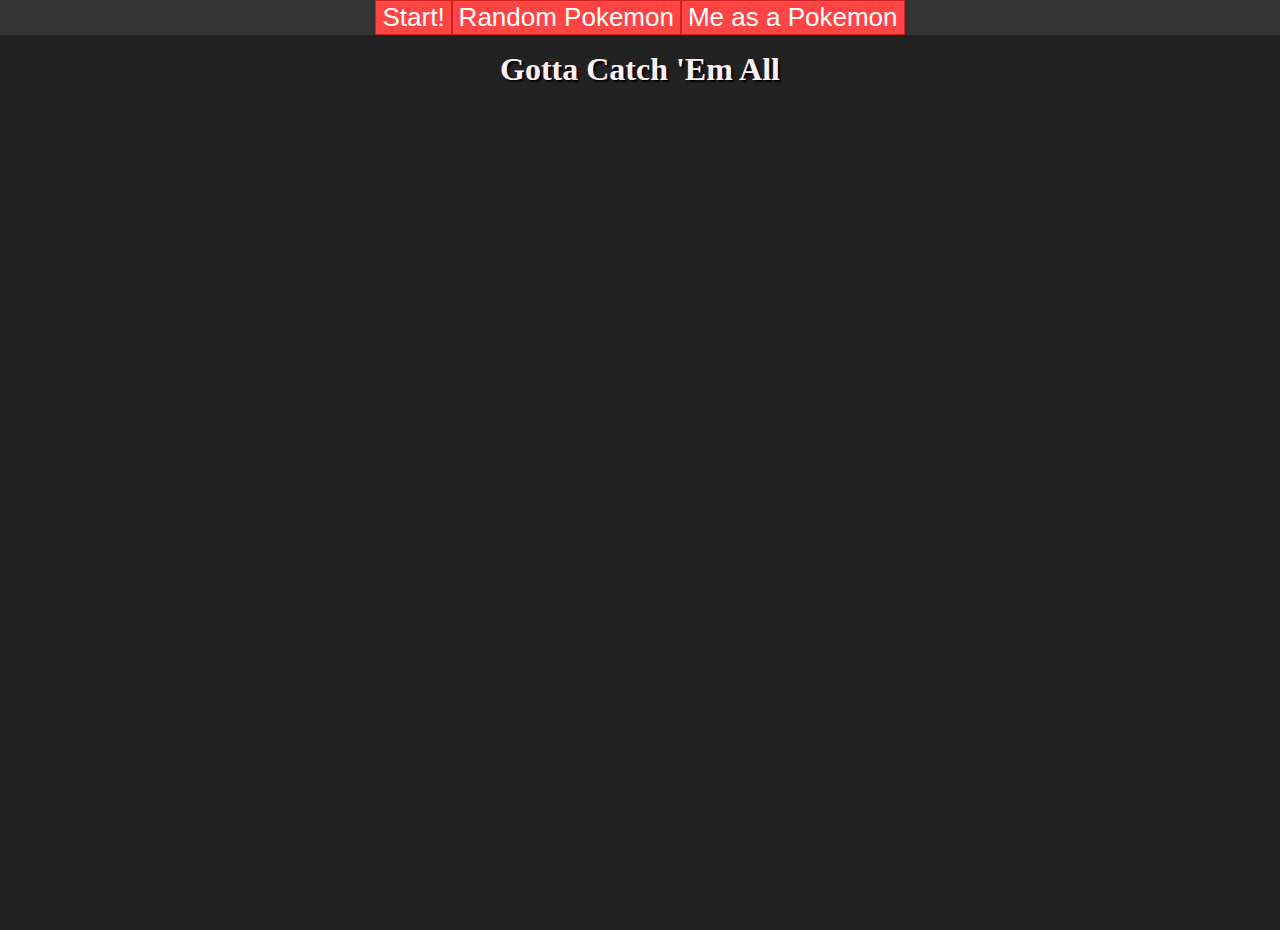
<file: pokemon/index.html>
<!DOCTYPE html>
<!--[if lt IE 7]>      <html class="no-js lt-ie9 lt-ie8 lt-ie7"> <![endif]-->
<!--[if IE 7]>         <html class="no-js lt-ie9 lt-ie8"> <![endif]-->
<!--[if IE 8]>         <html class="no-js lt-ie9"> <![endif]-->
<!--[if gt IE 8]><!--> <html class="no-js"> <!--<![endif]-->
    <head>
        <meta charset="utf-8">
        <meta http-equiv="X-UA-Compatible" content="IE=edge">
        <title>The World of Pokemon</title>
        <meta name="description" content="">
        <meta name="viewport" content="width=device-width, initial-scale=1">
        <script src="../jquery.js"></script>
        <link rel="stylesheet" href="../main.css">
        <link rel="stylesheet" href="style.css">
        <link href="https://fonts.googleapis.com/css2?family=Girassol&display=swap" rel="stylesheet">
    </head>
    <body>
        <header>
            <h1>Gotta Catch 'Em All</h1>
            <div id="navbar">
                <button id="start">Start!</button>
                <button id="randomButton">Random Pokemon</button>
                <button id="meButton">Me as a Pokemon</button>
            </div>
        </header>
        <!--[if lt IE 7]>
            <p class="browsehappy">You are using an <strong>outdated</strong> browser. Please <a href="#">upgrade your browser</a> to improve your experience.</p>
        <![endif]-->
        <main class="main">
            <div class="pokemonGrid">
            
            </div>
        </main>
        <footer class="footer"></footer>
        <script src="main.js" async defer></script>
    </body>
</html>
</file>
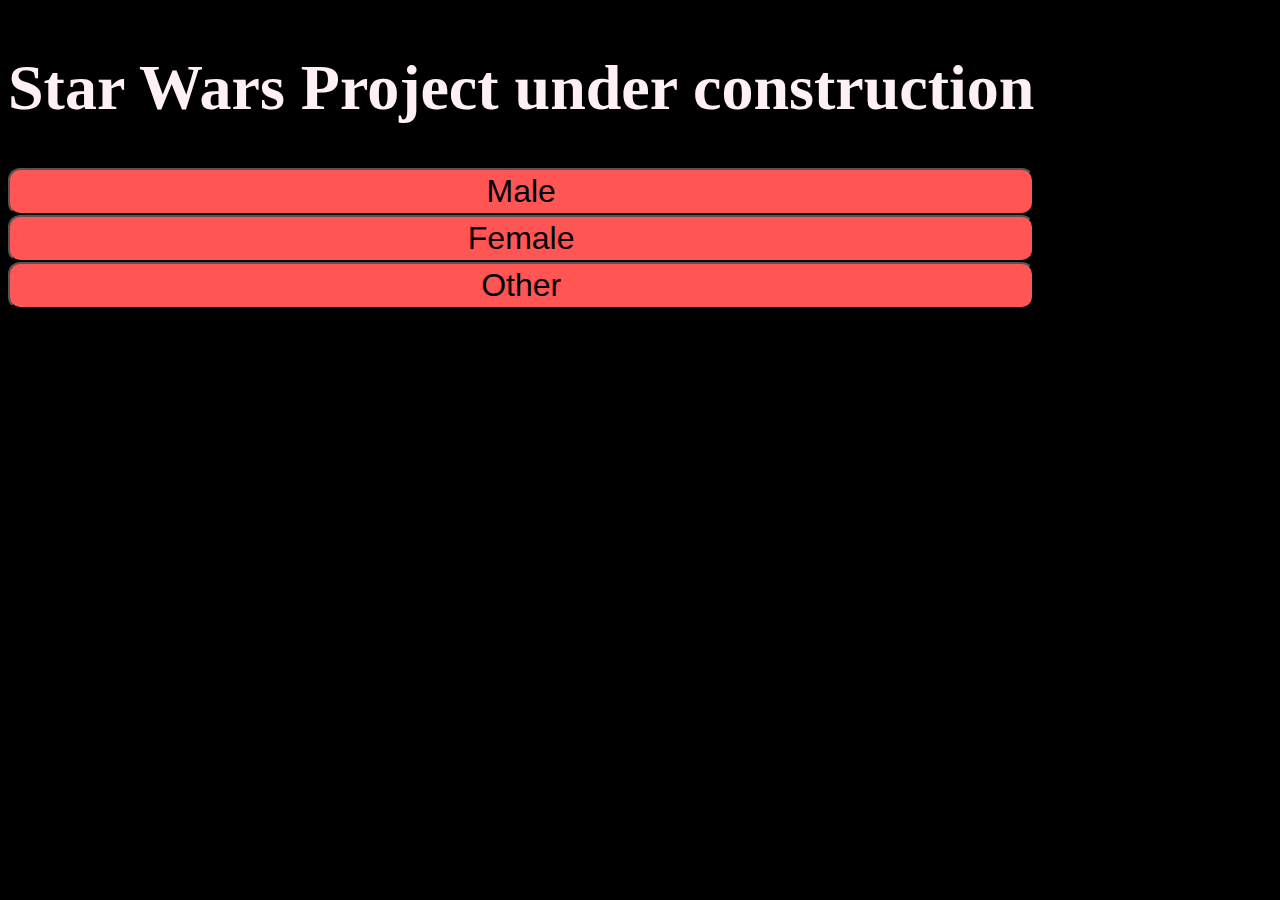
<file: starPeople/starPeople.html>
<!DOCTYPE html>
<html>
<head>
    <meta charset='utf-8'>
    <meta http-equiv='X-UA-Compatible' content='IE=edge'>
    <title>Star Wars Project Page</title>
    <meta name='viewport' content='width=device-width, initial-scale=1'>
    <link rel='stylesheet' type='text/css' media='screen' href='style.css'>
</head>
<body>
    <header>
        <h1>
            Star Wars Project under construction
        </h1>
        <button id="mBut">Male</button>
        <button id="fBut">Female</button>
        <button id="oBut">Other</button>
    </header>
    <div>
        <div class="gallery"></div>
    </div>
    <script src="main.js" type="module"></script>
</body>
</html>
</file>
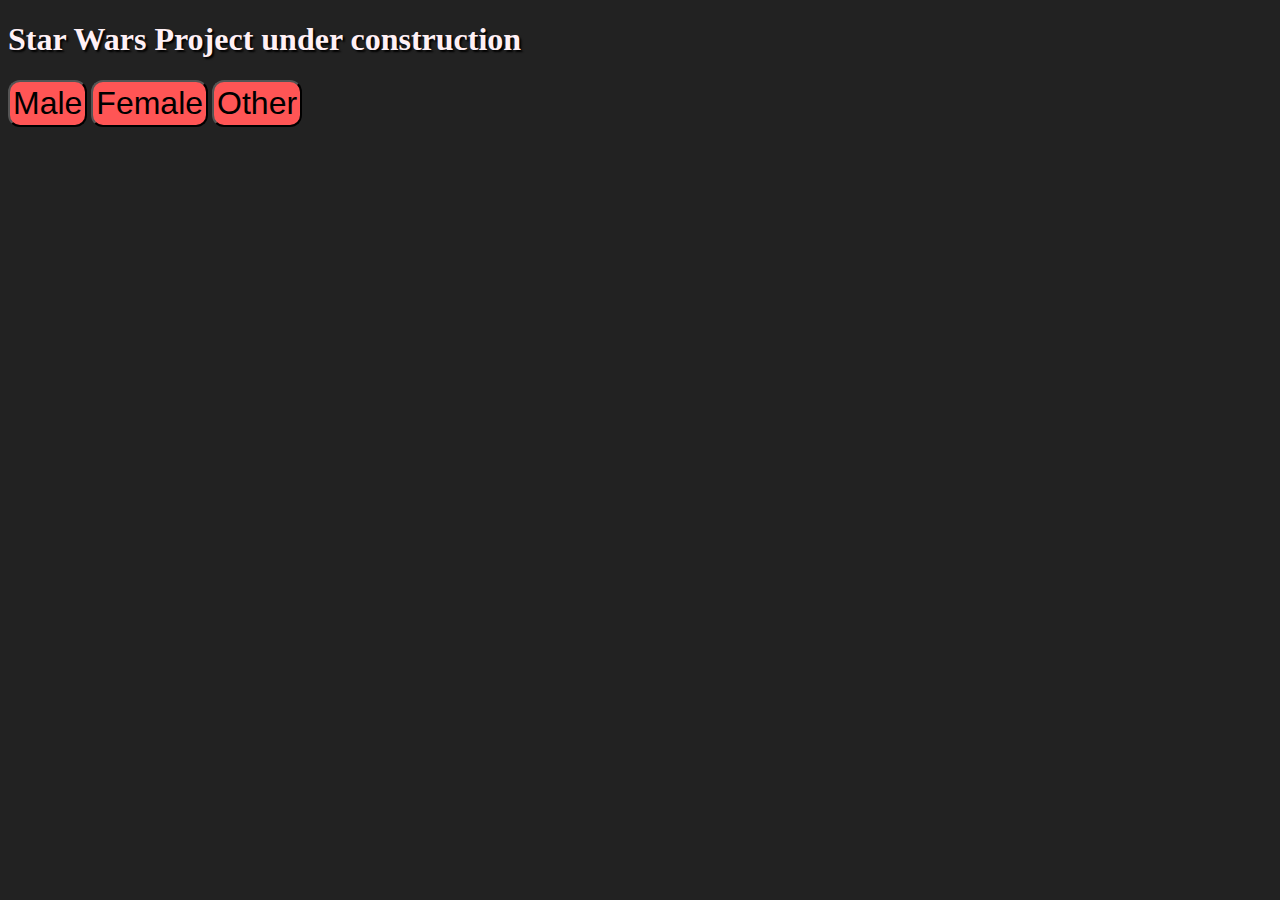
<file: starWars/starWars.html>
<!DOCTYPE html>
<html>
<head>
    <meta charset='utf-8'>
    <meta http-equiv='X-UA-Compatible' content='IE=edge'>
    <title>Star Wars Project Page</title>
    <meta name='viewport' content='width=device-width, initial-scale=1'>
    <link rel='stylesheet' type='text/css' media='screen' href='style.css'>
</head>
<body>
    <header>
        <h1>
            Star Wars Project under construction
        </h1>
        <button id="mBut">Male</button>
        <button id="fBut">Female</button>
        <button id="oBut">Other</button>
    </header>
    <div class="greeting">
    </div>
    <div class="timer"></div>
    <script src="main.js" type="module"></script>
</body>
</html>
</file>
<file: main.css>
html, body{
    scroll-behavior: smooth;
    height: 100%;
    width: 100%;
    margin: 0;
    padding: 0;
}
@media screen {
    body {
      background-color: #222;
      color: lavenderblush;
      text-shadow: 2px 2px 2px black;
    }
  }
#navbar {
    position: fixed;
    top: 0;
    width: 100%;
    background-color: #555;
    display: flex;
    justify-content: flex-end;
    flex-direction: row;
}
#navbar-items { 
    display: flex;
    text-align: right;
    background-color: #555;
}
#navbar-items a {
    color: #ff4444;
    text-decoration: none; 
}
#navbar-items a:hover {
    color: #ff4444bb; 
}
#navbar-items a:checked {
    color: inherit; 
}
#navbar-items h1 {
    display: flex;
    margin: 15px;
    padding: 0px 10px 0px 10px;
    text-shadow: 2px 2px 5px black;
}
#about {
    display: flex;
    flex-direction: row;
    justify-content: center;
}
#welcome-section {
    display: flex;
    flex-direction: row;
    height: 100vh;
    justify-content: center;
    background-image: linear-gradient(#4287f5, #ff4444);
}
#welcome-container{
    display: flex;
    flex-direction: column;
    justify-content: center;
    text-align: center;
}

#welcome-section h1{
    margin: 100px;
}
#projects {
    display: flex;
    flex-flow: column;
    text-align: center;
    background-color: #ff4444;
    padding: 0px 15px 15px 15px;
}
#projects h1{
    flex-basis: 100%;
    align-self: flex-start;
}
#tiles {
    display: flex;
    flex-flow: row wrap;
    justify-content: space-evenly;
}
figure {
    display: flex;
    flex-flow: column;
    margin: 15px;
    flex: 1;
    align-items: center;
    align-self: center;
    width: 300px;
}
figcaption {
    margin-top: -30px;
    display: block;
    width: inherit;
    text-align: center;
    font-size: larger;
    font-weight: bold;
    background-color: #222222bb;
    border: lavenderblush solid 3px;
}
.tile-img {
    flex: inherit;
    object-fit: cover;
    height: 350px;
    width: 300px;
    border: lavenderblush solid 3px;
}
#contact {
    width: 100%;
    display: flex;
    flex-flow: column;
    justify-content: flex-start;
    background-color: #555;
}
#contactText {
    display: flex;
    width: 100%;
    justify-content: center;
}
#contactLink {
    display: flex;
    justify-content: center;
    background-color: #555;
}
.logoFit {
    display: flex;
    background-color: inherit;
    height: 25px;
    margin: 5px;
}
.peoplePic{
    flex: inherit;
    object-fit: cover;
    height: 350px;
    width: 300px;
    border: lavenderblush solid 3px;
}
.shipPic{
    flex: inherit;
    object-fit: cover;
    width: 400px;
    border: lavenderblush solid 3px;
}
#shipCap{
    width: 400px;
}
.radial-gradient {
    /*Fallback if gradeints don't work */
    background: #ff4444;
    /*Linear gradient... */
    background: 
      radial-gradient(
       at center, #4287f5, #ff4444
      );
  }

.grow { transition: all .2s ease-in-out; }
.grow:hover { transform: scale(1.15); z-index: 10;}
</file>
<file: pokemon/style.css>
/* The flip card container - set the width and height to whatever you want. We have added the border property to demonstrate that the flip itself goes out of the box on hover (remove perspective if you don't want the 3D effect */
.flip-card {
  border-radius: 50px;
  background-color: transparent;
  width: 400px;
  height: 500px;
  margin: 15px;
  perspective: 1000px; /* Remove this if you don't want the 3D effect */
}

.flip-card-inner.is-legendary{
  border: 3px solid gold;
}

/* This container is needed to position the front and back side */
.flip-card-inner {
border-radius: 50px;
display: flex;
position: relative;
width: 100%;
height: 100%;
text-align: center;
transition: transform 0.6s;
transform-style: preserve-3d;
border: 3px solid black;
}

/* Do an horizontal flip when you hold click the flip box container */
/* .flip-card:active .flip-card-inner {
transform: rotateY(180deg);
} */

.flip-card-inner.is-flipped{
  transform: rotateY(180deg);
}

/* Position the front and back side */
.flip-card-front, .flip-card-back {
border-radius: 50px;
position: absolute;
width: 100%;
height: 100%;
-webkit-backface-visibility: hidden; /* Safari */
backface-visibility: hidden;
}

/* Style the front side (fallback if image is missing) */
.flip-card-front {
background-color: #bbb;
color: black;
}

/* Style the back side */
.flip-card-back {
background-color: #ff4444;
color: lavenderblush;
text-shadow: black;
transform: rotateY(180deg);
}

.pokeImg {
width: inherit;
height: inherit;
object-fit: fill;
position: absolute;
right: 0%;
top: 0%;
pointer-events: none;
}

.pokemonGrid {
  width: 100%;
  display: flex;
  flex-flow: row wrap;
  justify-content: space-around;
}

.pokeName {
  font-family: 'Girassol', cursive;
}
.types {
  font-family: 'Girassol', cursive;
}

.pokeStats {
  display: flex;
  flex-flow: row wrap;
  justify-content: space-between;
  align-items: flex-end;
  min-height: 65%;
}

.stats{
  min-width: 45%;
  font-size: 23px;
  font-family: 'Girassol', cursive;
}

header{
  margin-top: 30px;
  display: flex;
  flex-flow: column;
  align-items: center;
}

#navbar{
  display: flex;
  justify-content: center;
  overflow: hidden;
  background-color: #333;
  position: fixed; /* Set the navbar to fixed position */
  top: 0; /* Position the navbar at the top of the page */
  width: 100%; /* Full width */
  z-index: 100;
}

#navbar button{
  border: 1px solid #cc2222;
  background-color: #ff4444;
  color: white;
  text-align: center;
  text-decoration: none;
  display: inline-block;
  font-size: 26px;
}

#navbar button:hover {
  background-color: lavenderblush;
  color: black;
  cursor: pointer;
}
.grow:hover { transform: scale(1.1); z-index: 10;}
</file>
<file: starPeople/style.css>
/* Stars 
------------------------------------- */

#space, .stars {
  overflow: hidden;
  position: fixed;
  top: 0;
  bottom: 0;
  left: 0;
  right: 0;
}

.stars {
  background-image: 
    radial-gradient(2px 2px at 20px 30px, #aaf, rgba(0,0,0,0)),
    radial-gradient(2px 2px at 40px 70px, #faa, rgba(0,0,0,0)),
    radial-gradient(2px 2px at 50px 160px, #fff, rgba(0,0,0,0)),
    radial-gradient(2px 2px at 90px 40px, #88f, rgba(0,0,0,0)),
    radial-gradient(2px 2px at 130px 80px, #faf, rgba(0,0,0,0)),
    radial-gradient(2px 2px at 160px 120px, #f88, rgba(0,0,0,0));
  background-repeat: repeat;
  background-size: 200px 200px;
  animation: zoom 5s infinite;
  opacity: 0;
}

.stars:nth-child(1) {
  background-position: 50% 50%;
  animation-delay: 0s;
}
.stars:nth-child(2) {
  background-position: 20% 60%;
  animation-delay: 1s;
}
.stars:nth-child(3) {
  background-position: -20% -30%;
  animation-delay: 2s;
}
.stars:nth-child(4) {
  background-position: 40% -80%;
  animation-delay: 3s;
}
.stars:nth-child(5) {
  background-position: -20% 30%;
  animation-delay: 4s;
}

@keyframes zoom {
  0% {
    opacity: 0;
    transform: scale(0.5);
    animation-timing-function: ease-in;
  } 
  85% {
    opacity: 1;
    transform: scale(2.8);
    animation-timing-function: linear;
  }
  100% {
    opacity: 0;
    transform: scale(3.5);
  }
}

:root{
    box-sizing: border-box;
    background-color: #000;
}

body{
    background-color: #000;
    color: lavenderblush;
    text-shadow: 2px 2px 2px black;
}

.container {
    display: flex;
    flex-flow: column wrap;
}

header {
    display: flex;
    flex-flow: column;
    width: fit-content;
    align-self: center;
    font-size: 2em;
}

#buttons {
    display: flex;
    justify-content: center;
}

img {
    margin: 10px;
    border: solid black 5px;
    object-fit: cover;
    height: 500px;
    width: 350px;
}

button {
    font-size: 2rem;
    background-color: #ff5555;
    border-radius: 12px;
    padding: 3px;
}

.gallery {
    width: fit-content;
    display: flex;
    flex-flow: row wrap;
    justify-content: center;
}

.footer {
    width: 100%;
    bottom: 0;
    color: inherit;
    background-color: inherit;
}
.grow { transition: all .1s ease-in-out; }
.grow:hover { transform: scale(1.15); }
</file>
<file: starWars/style.css>
:root{
    box-sizing: border-box;
}

body{
    background-color: #222222;
    color: lavenderblush;
    text-shadow: 2px 2px 2px black;
}

img {
    margin: 1px;
    border: solid black 5px;
    object-fit: cover;
    height: 500px;
    width: 350px;
}

button {
    font-size: 2rem;
    background-color: #ff5555;
    border-radius: 12px;
    padding: 3px;
}
</file>
